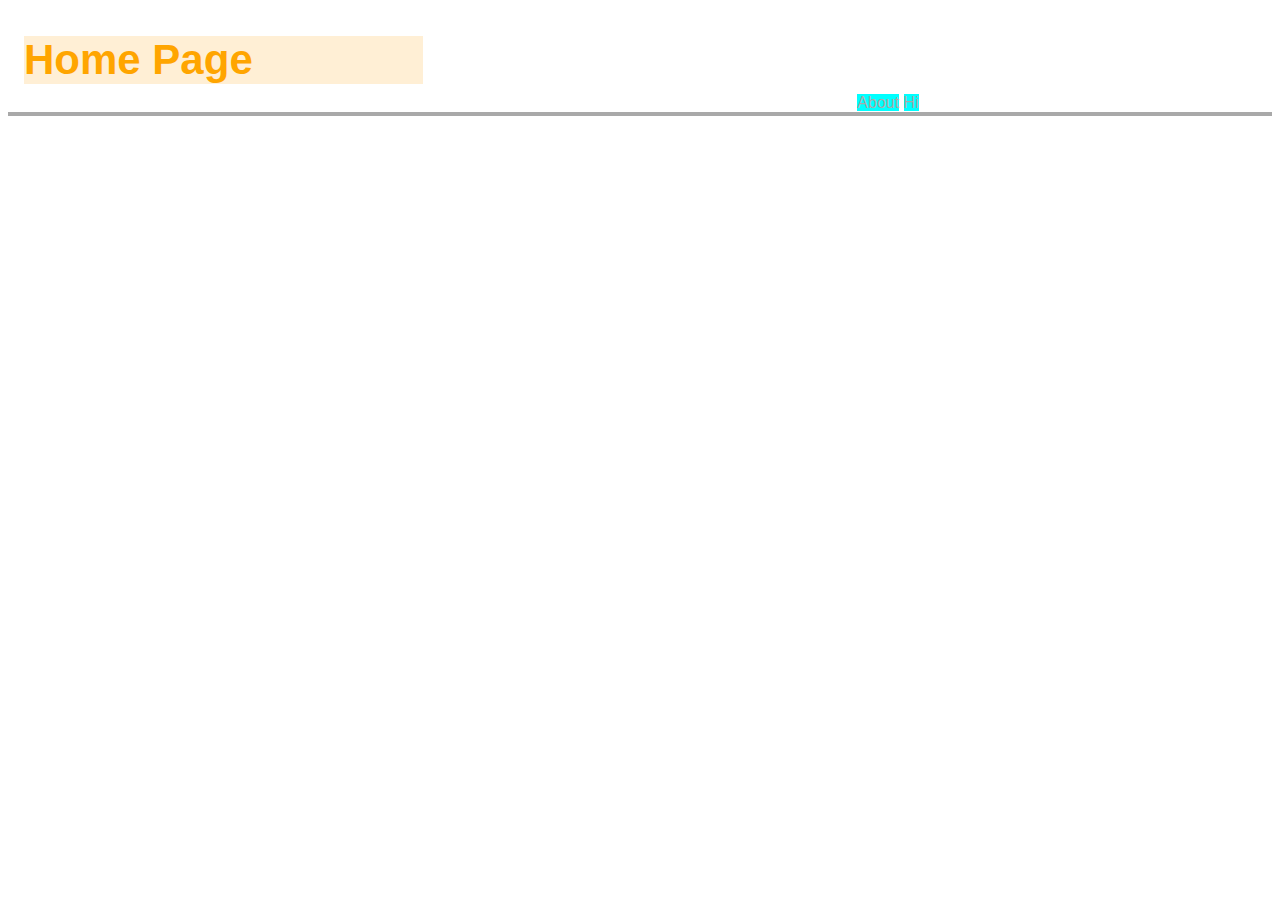
<file: app/index.html>
<!DOCTYPE html>
<html>
  <head>
    <meta charset="utf-8">
    <title>Home Page</title>
    <link rel="stylesheet" href="styles.css">
    
  </head>
  <body>
    <header>
      <h1>Home Page</h1>
      <nav>
        <a href="about.html">About</a>
        <a href="hi.html">Hi</a>
      </nav>
    </header>
  </body>
</html>
</file>
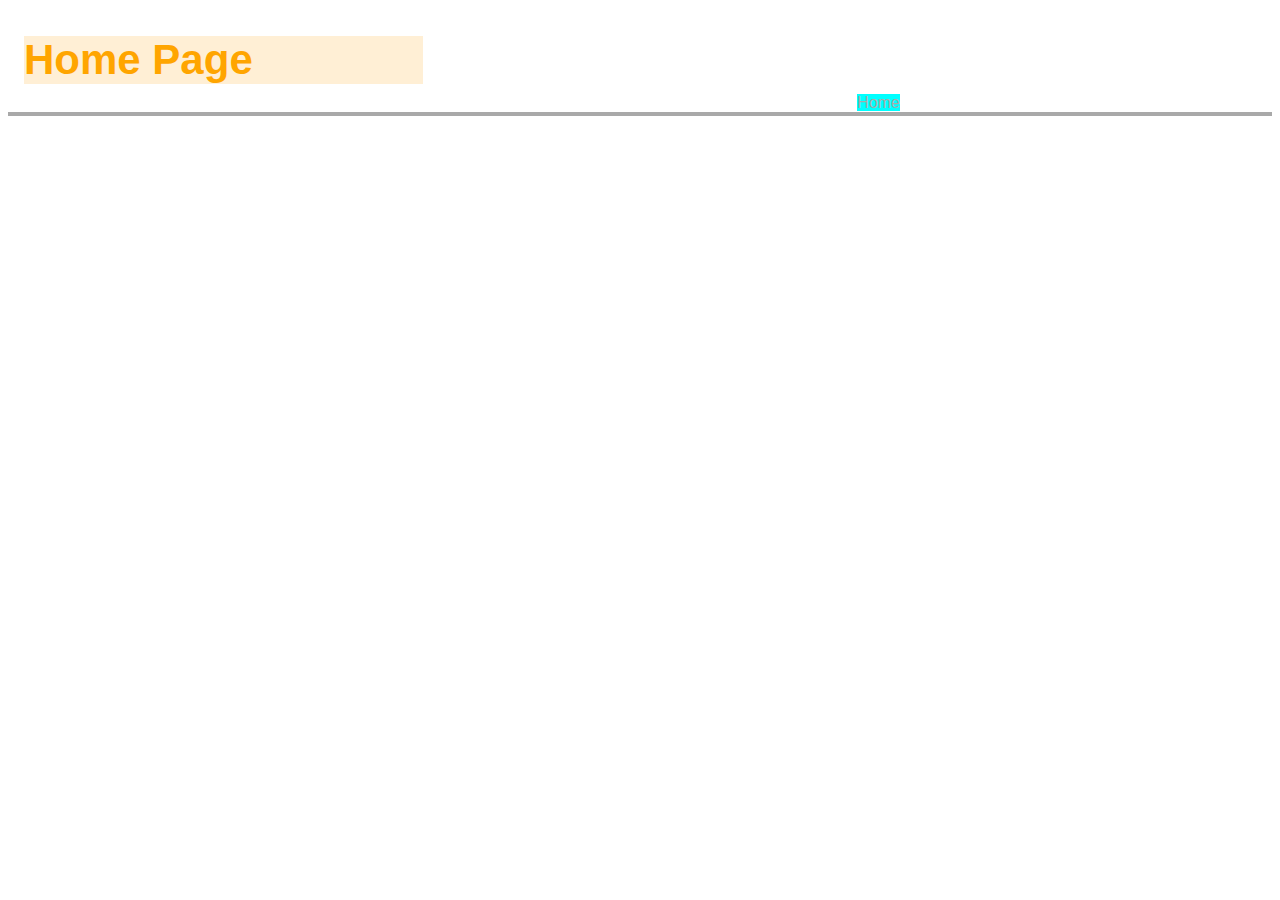
<file: app/about.html>
<!DOCTYPE html>
<html>
  <head>
    <meta charset="utf-8">
    <title>Home Page</title>
    <link rel="stylesheet" href="styles.css">
  </head>
  <body>
    <header>
      <h1>Home Page</h1>
      <nav>
        <a href="index.html">Home</a>
      </nav>
    </header>
  </body>
</html>
</file>
<file: app/styles.css>
header {
  display: grid;
  grid-template-columns: repeat(6, 1fr);
  grid-gap: 10px;
  align-items: end;
  border-bottom: .3rem solid darkgrey;
  font-family: 'Segoe UI', Tahoma, Geneva, Verdana, sans-serif;
}

h1 {
  grid-column: 1/span 2;
  margin-left: 1rem;
  color: orange;
  font-size: 42px;
  background: papayawhip;
}

nav {
  grid-column: 5/ span 2;
}

nav a {
  text-decoration: none;
  color: darkgrey;
<<<<<<< HEAD
  font-size: 12;
  background-color: aqua;
  margin: 0;
  border-bottom: black;
  border-top: red;
=======
  font-size: 20px;
>>>>>>> sean
}
</file>
